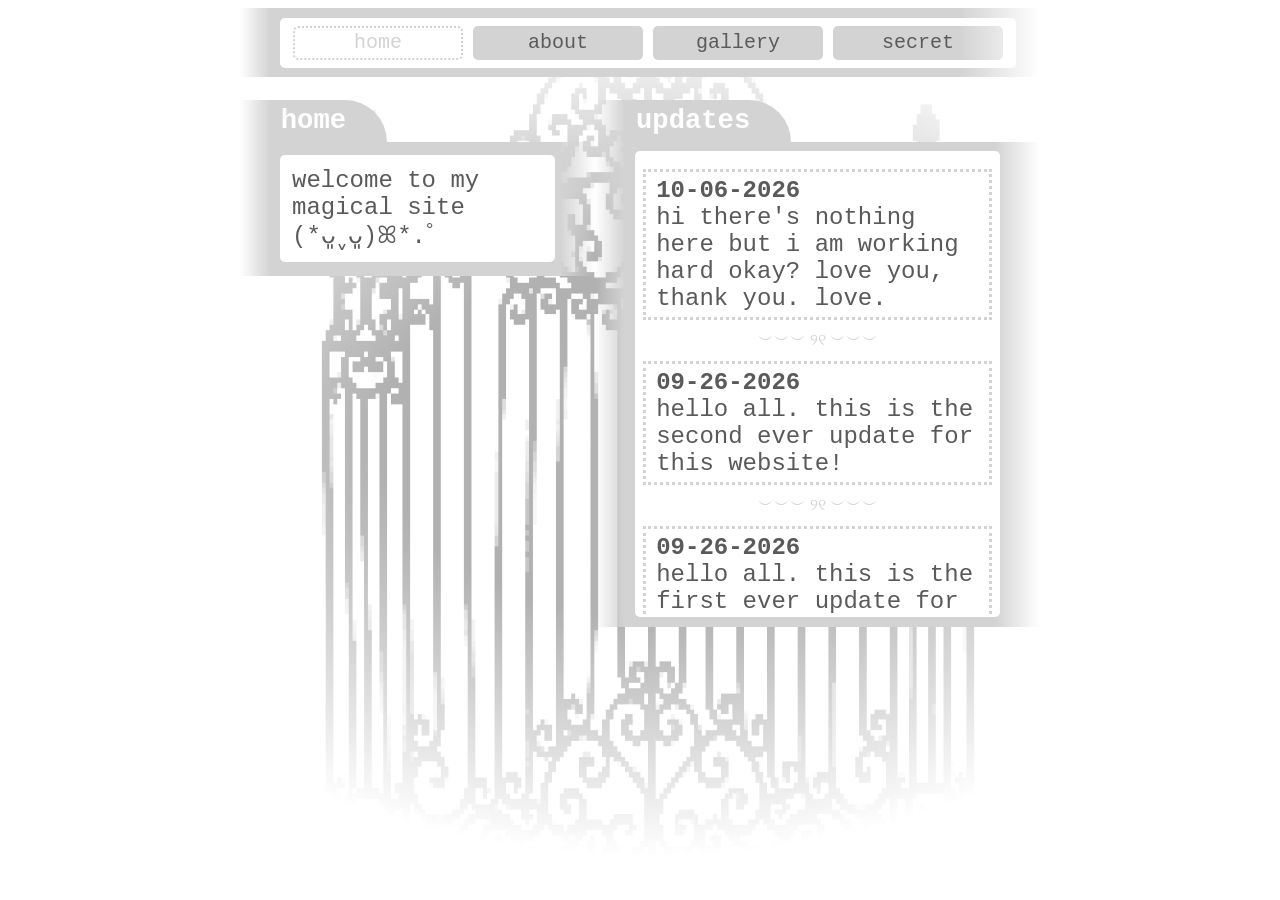
<file: index.html>
<!DOCTYPE html>
<html lang="en">

<head>
    <meta charset="UTF-8">
    <meta name="viewport" content="width=device-width, initial-scale=1.0 viewport-fit=cover">
    <link rel="stylesheet" href="css/style.css">
    <title>𝚠𝚘𝚛𝚕𝚍 𝚘𝚏 𝚍𝚛𝚎𝚊𝚖𝚜</title>

</head>

<body>
    <div id="background"></div>

    <div id="main-content">
        <div class="box-mask">
            <header>
                <div class="box">
                    <nav class="box-inner">
                        <a href="#" class="current-page">home</a>
                        <a href="404.html">about</a>
                        <a href="404.html">gallery</a>
                        <a href="404.html">secret</a>
                    </nav>
                </div>
            </header>
        </div>

        <main class="flex"><!--start: main-->

            <!-- start: home intro -->
            <section id="home-intro" class="box-mask">
                <h2 class="box-title">home</h2>
                <div class="box">

                    <p class="box-inner">welcome to my magical site (*ᴗ͈ˬᴗ͈)ꕤ*.ﾟ</p>

                    <div id="counter">
                        <!-- start: FC2 Counter -->
                        <script language="javascript" type="text/javascript"
                            src="//counter1.fc2.com/counter.php?id=89517384"></script>
                            <noscript>
                                <img src="//counter1.fc2.com/counter_img.php?id=89517384"/>
                            </noscript>
                        <!-- end: FC2 Counter -->
                    </div>

                </div>

            </section>
            <!-- end: home intro -->

            <!-- start: updates -->
            <section id="home-updates" class="box-mask"> 
                <h2 class="box-title">updates</h2>
                <div class="box">
                    <div class="box-inner">

                        <article class="update-report">
                            <h3><time datetime="10-06-2026">10-06-2026</time></h3>
                            <p>hi there's nothing here but i am working hard okay? love you, thank you. love.</p>
                        </article>

                        <div class="update-divider">︶︶︶  ୨୧  ︶︶︶</div>

                        <article class="update-report">
                            <h3><time datetime="09-26-2026">09-26-2026</time></h3>
                            <p>hello all. this is the second ever update for this website!</p>
                        </article>

                        <div class="update-divider">︶︶︶  ୨୧  ︶︶︶</div>

                        <article class="update-report">
                            <h3><time datetime="09-26-2026">09-26-2026</time></h3>
                            <p>hello all. this is the first ever update for this website!</p>
                        </article>

                        <div class="update-divider">︶︶︶  ୨୧  ︶︶︶</div>

                    </div>
                </div>
            </section>
            <!-- end: updates -->

        </main><!--end: main-->

        <footer>
        </footer>

    </div>

</body>

</html>
</file>
<file: css/style.css>
@font-face {
    font-family: "MS Gothic";
    src: url("fonts/MS Gothic.tff") format("tff");
    font-weight: normal;
    font-size: normal;
    font-display: swap;
}

:root {
    --color-1: #5a5a5a;
    --color-2: #71baff;
    --color-3: #d3d3d3;
}

/*========== GLOBAL ==========*/

body {
    overflow: hidden;
}

.flex {
    display: flex;
}

@media (max-width: 780px) {

    /* SM SCREEN */
    #main-content {
        display: flex;
        flex-direction: column;

        max-width: 330px;
        min-height: 95vh;

        position: relative;
        z-index: 2;
    }

    #background {
        position: absolute;
        z-index: -1;
        margin: auto;
        width: 100%;
        min-height: 80vh;

        background: url("../images/gate3.png") no-repeat center;
        background-size: 460px 95vh;
        mask-image: radial-gradient(black 20%, transparent 60%, transparent);
        opacity: 30%;
    }

    p,
    h3 {
        margin: 0px;
        font-size: 1rem;
        color: var(--color-1);
    }

    h1 {
        font-size: 1.2rem;
        color: var(--color-1);
    }

    h2 {
        font-size: 1.2rem;
        color: var(--color-1);
    }

}


@media (min-width: 780px) {

    /* LG SCREEN */
    #main-content {
        display: flex;
        flex-direction: column;

        margin: auto;
        width: 800px;
        min-height: 95vh;

        position: relative;
        z-index: 2;
    }

    #background {
        position: absolute;
        z-index: -1;
        margin: auto;
        width: 100%;
        min-height: 95vh;

        background: url("../images/gate3.png") no-repeat center;
        background-size: 660px 1000px;
        mask-image: radial-gradient(black 30%, transparent 70%, transparent);
        opacity: 30%;
    }

    p,
    h3 {
        margin: 0px;
        font-size: 1.5rem;
        color: var(--color-1);
    }

    h1 {
        font-size: 1.7rem;
        color: var(--color-1);
    }

    h2 {
        font-size: 1.7rem;
        color: var(--color-1);
    }
}



p,
h1,
h2,
h3,
a {
    font-family: "MS Gothic", monospace;
}



/*---------- boxes ----------*/

.box-mask {
    mask-image: linear-gradient(to right, transparent, black 30px, black 90%, transparent);
    width: fit-content;
}

.box {
    background-color: var(--color-3);
    padding: 0.1em 2.5em;
}

.box-title {
    background-color: var(--color-3);
    padding: 0.2em 1.5em;
    margin-bottom: auto;
    border-radius: 0px 100px 0px 0px;
    width: fit-content;
    color: white;
}

.box-inner {
    margin: 0.5em 0em;
    background-color: white;
    padding: 0.5em;
    border-radius: 5px;
}

/*========== HEADER ==========*/



header .box {
    background-color: var(--color-3);
}

@media (max-width: 780px) {
    nav {
        width: 1fr;
        display: flex;
    }

}

@media (min-width: 780px) {
    header {
        width: 800px;
    }

    nav {
        width: 100%;
        margin: auto;
        display: flex;
    }

}

nav a {
    margin: 0px 5px;
    flex: 1 1 0;
    height: 30px;
    background-color: var(--color-3);
    border-radius: 5px;
    border: 2px solid var(--color-3);

    text-decoration: none;
    font-family: "MS Gothic", monospace;
    text-align: center;
    align-content: center;

    font-size: 20px;
    color: var(--color-1);
}

nav a.current-page {
    background: none;
    pointer-events: none;
    color: var(--color-3);
    border: 2px dotted var(--color-3);
}

/*========== MAIN ==========*/

@media (max-width: 780px) {
    #home-updates .box-inner {
        height: 200px;
        overflow-y: auto;
    }

    main section {
        margin: 0px;
    }

    #home-intro {
        width: 0.5fr;
    }

    #home-updates {
        width: 0.5fr;
    }

    .update-divider {
        text-align: center;
        color: var(--color-3);
        font-size: 10px;
    }
}

@media (min-width: 780px) {
    #home-updates .box-inner {
        height: 50vh;
        overflow-y: auto;
    }

    main section {
        margin: 0px;
    }

    #home-intro {
        width: 1fr;
    }

    #home-updates {
        width: 1fr;
    }

    .update-divider {
        text-align: center;
        color: var(--color-3);
    }

    #error-return-button {
        width: 90%;
        align-self: center;
        justify-self: center;
    }
}



.update-report {
    border: var(--color-3) dotted;
    margin: 10px 0px;
    padding: 5px 10px;
}

#error {
    text-align: center;
    margin: 0 1em;
    width: 80%;
    flex: 1;
    align-self: center;
}




/*========== FOOTER ==========*/
</file>
